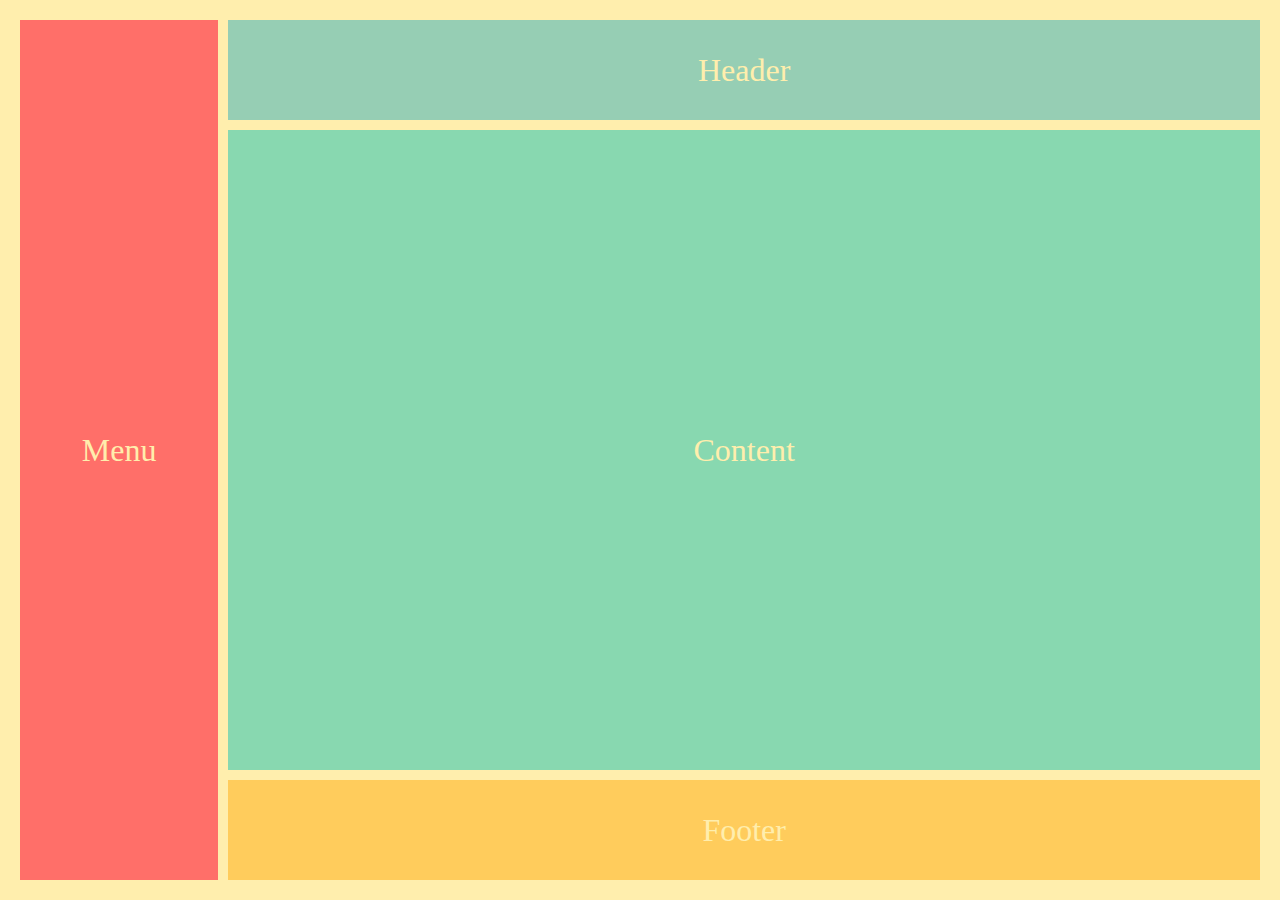
<file: index.html>
<html>
  <head>
    <meta name="viewport" content="width=device-width, initial-scale=1">
    <link rel="stylesheet" href="basic.css">
    <link rel="stylesheet" href="index.css">
  </head>
  <body>
    <div class="container">
      <div class="header">Header</div>
      <div class="menu">Menu</div>
      <div class="content">Content</div>
      <div class="footer">Footer</div>
    </div>
  </body>
</html>
</file>
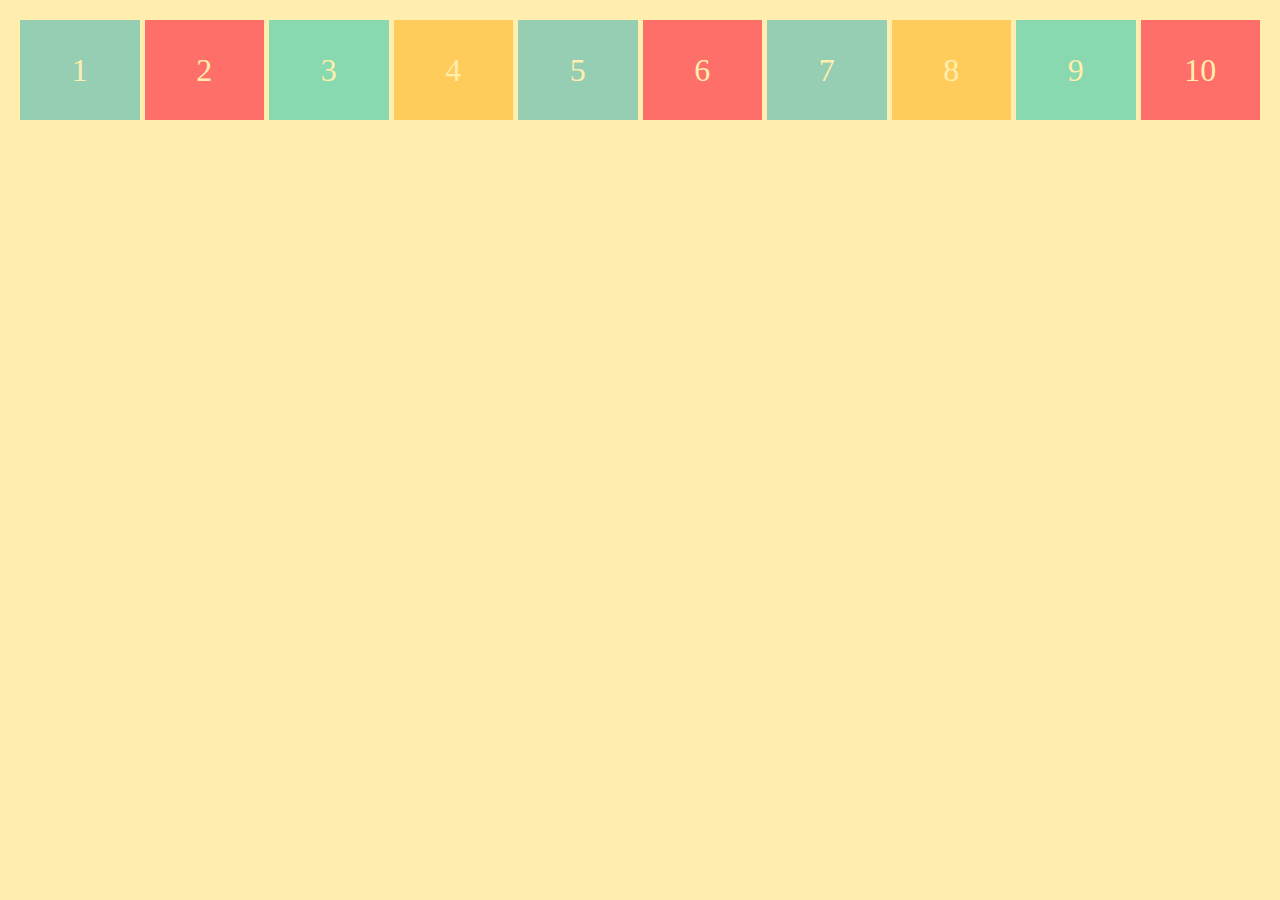
<file: autofit_n_minmax.html>
<!DOCTYPE html>
<html lang="en">
<head>
  <meta charset="UTF-8">
  <meta name="viewport" content="width=device-width, initial-scale=1.0">
  <meta http-equiv="X-UA-Compatible" content="ie=edge">
  <title>Document</title>
  <link rel="stylesheet" href="basic.css">
  <style>
    .container{
      display: grid;

      /* grid automatically responsive depends on device screen */
      grid-template-columns: repeat(auto-fit, minmax(100px, 1fr));
      grid-auto-rows: 100px;

      grid-gap: 5px;
    }
  </style>
</head>
<body>
  <div class="container">
    <div>1</div>
    <div>2</div>
    <div>3</div>
    <div>4</div>
    <div>5</div>
    <div>6</div>
    <div>7</div>
    <div>8</div>
    <div>9</div>
    <div>10</div>
  </div>
</body>
</html>
</file>
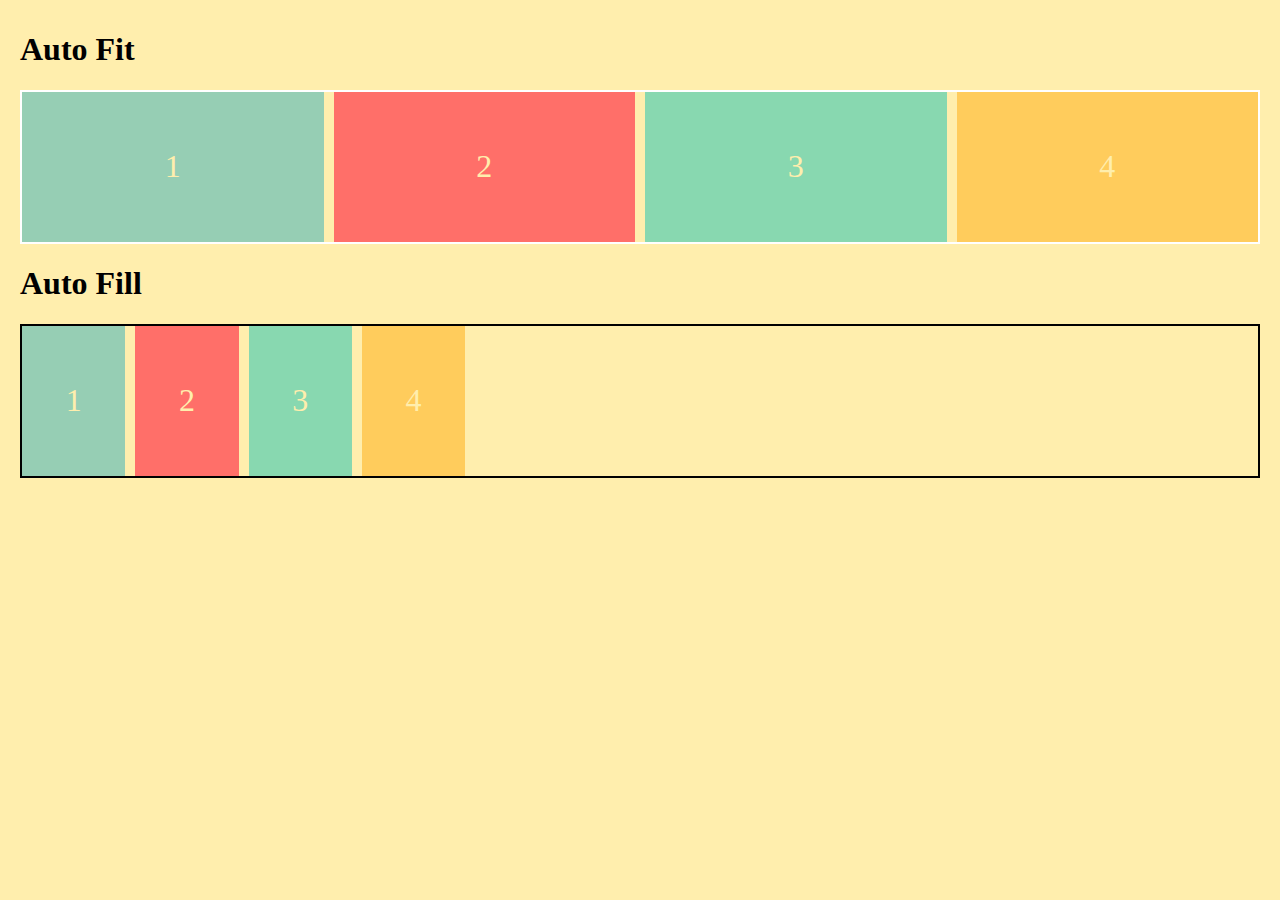
<file: autofit_vs_autofill.html>
<!DOCTYPE html>
<html lang="en">

<head>
  <meta charset="UTF-8">
  <meta name="viewport" content="width=device-width, initial-scale=1.0">
  <meta http-equiv="X-UA-Compatible" content="ie=edge">
  <title>auto-fit vs auto-fill</title>
</head>
<style>
  html,
  body {
    background-color: #ffeead;
    margin: 10px;
  }

  .container>div {
    display: flex;
    justify-content: center;
    align-items: center;
    font-size: 2em;
    color: #ffeead;
  }

  .container>div:nth-child(1n) {
    background-color: #96ceb4;
  }

  .container>div:nth-child(3n) {
    background-color: #88d8b0;
  }

  .container>div:nth-child(2n) {
    background-color: #ff6f69;
  }

  .container>div:nth-child(4n) {
    background-color: #ffcc5c;
  }


  .container2>div {
    display: flex;
    justify-content: center;
    align-items: center;
    font-size: 2em;
    color: #ffeead;
  }

  .container2>div:nth-child(1n) {
    background-color: #96ceb4;
  }

  .container2>div:nth-child(3n) {
    background-color: #88d8b0;
  }

  .container2>div:nth-child(2n) {
    background-color: #ff6f69;
  }

  .container2>div:nth-child(4n) {
    background-color: #ffcc5c;
  }

  .title {
    color: #ff6f69;
    background-color: #ffeead;
    text-align: center;
    padding: 10px 0;
    margin: 0px;
  }

  /* LEARN AUTOFILL vs AUTOFIT in CSS GRID */

  .container {
    border: 2px solid white;
    display: grid;
    grid-gap: 10px;
    grid-template-columns: repeat(auto-fit, minmax(100px, 1fr));
    grid-auto-rows: 150px;
  }

  .container2 {
    border: 2px solid black;
    display: grid;
    grid-gap: 10px;
    grid-template-columns: repeat(auto-fill, minmax(100px, 1fr));
    grid-auto-rows: 150px;
  }
</style>

<body>

  <h1>Auto Fit</h1>
  <div class="container">
    <div>1</div>
    <div>2</div>
    <div>3</div>
    <div>4</div>
  </div>

  <h1>Auto Fill</h1>
  <div class="container2">
    <div>1</div>
    <div>2</div>
    <div>3</div>
    <div>4</div>
  </div>
</body>

</html>
</file>
<file: basic.css>
.container > div {
  display: flex;
  justify-content: center;
  align-items: center;
  font-size: 2em;
  color: #ffeead;
}

html, body {
background-color: #ffeead;
margin: 10px;
}

.container > div:nth-child(1n) {
background-color: #96ceb4;	
}

.container > div:nth-child(3n) {
background-color: #88d8b0;
}

.container > div:nth-child(2n) {
    background-color: #ff6f69;
}

.container > div:nth-child(4n) {
    background-color: #ffcc5c;
}
</file>
<file: index.css>
.container{
  height: 100%;
  display: grid;

  /* grid-template: rows / column */
  grid-template: 100px auto 100px / repeat(12, 1fr);

  /* 
    grid-template-areas: create your own grid template with string;
    replace your string with "." if you wanna make a space/span
  */
  grid-template-areas: 
    "m m h h h h h h h h h h"
    "m m c c c c c c c c c c"
    "m m f f f f f f f f f f";

  /* grid-gap = jarak setiap grid */
  grid-gap: 10px;

}

.header{
  /* artinya pake semua column dari ujung kiri sampe ke kanan */
  /* grid-column: 3 / -1; */
  
  /* grid-area: masukin string sesuai huruf */
  grid-area: h;
}

.menu{
  /* grid-column: 1 / 3; */
  /* grid-row: 1 / 3; */

  grid-area: m;
}

.content{
  /* grid-column: 3 / -1; */
  grid-area: c;
}

.footer{
  /* artinya pake semua column dari ujung kiri sampe ke kanan */
  /* grid-column: 1 / -1; */
  grid-area: f;
}
</file>
